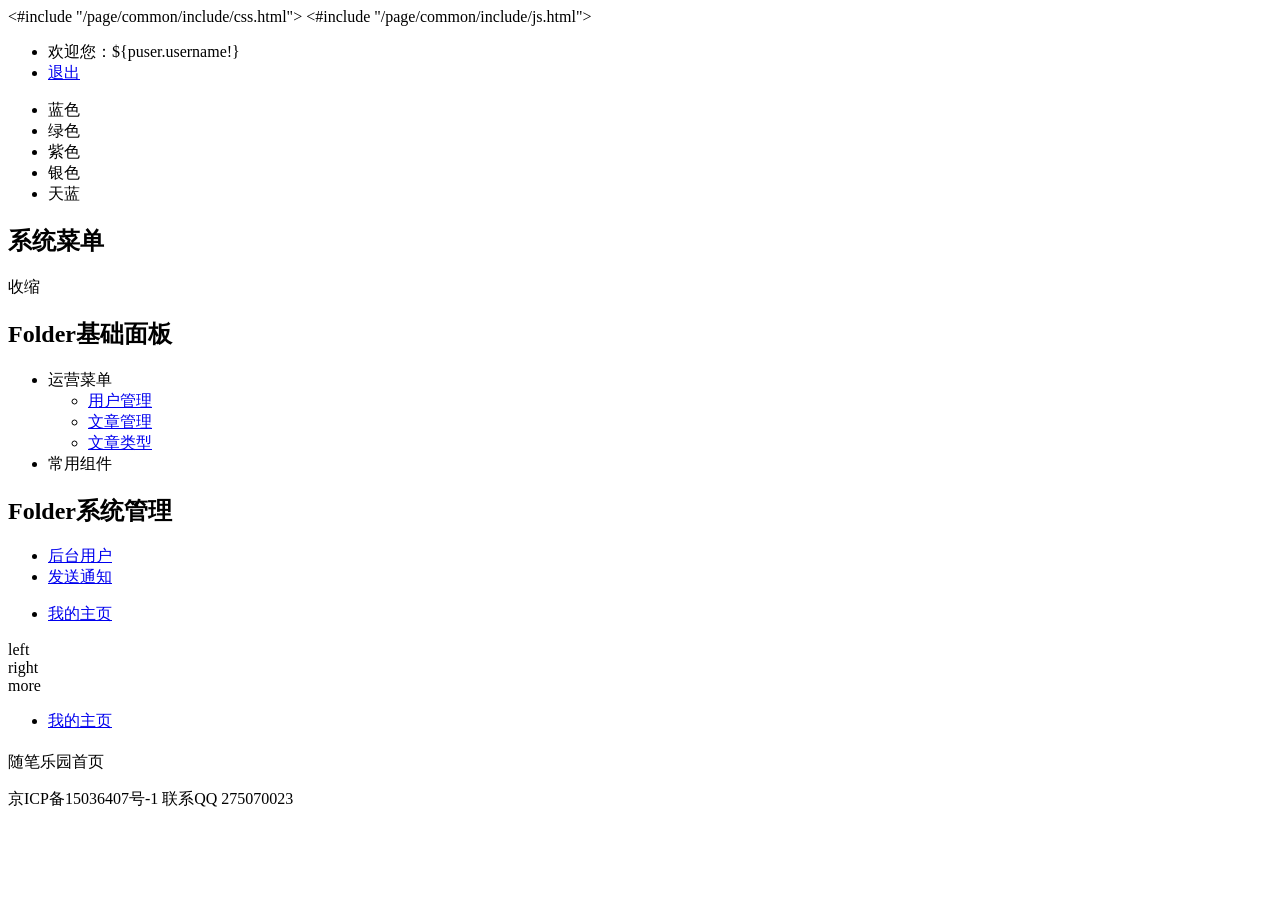
<file: hecj-blog/hecj-blog-admin/src/main/webapp/index.html>
<!DOCTYPE html PUBLIC "-//W3C//DTD XHTML 1.0 Transitional//EN" "http://www.w3.org/TR/xhtml1/DTD/xhtml1-transitional.dtd">
<html xmlns="http://www.w3.org/1999/xhtml">
<head>
<meta http-equiv="Content-Type" content="text/html; charset=utf-8" />
<title>随笔乐园管理系统</title>

<#include "/page/common/include/css.html">
<#include "/page/common/include/js.html">
<script type="text/javascript">
	$(function() {
		DWZ.init("dwz.frag.xml", {
			//loginUrl:"login_dialog.html", loginTitle:"登录",	// 弹出登录对话框
			loginUrl : "login.html", // 跳到登录页面
			statusCode : {
				ok : 200,
				error : 300,
				timeout : 301
			}, //【可选】
			pageInfo : {
				pageNum : "pageNumber",
				numPerPage : "pageSize",
				orderField : "orderField",
				orderDirection : "orderDirection"
			}, //【可选】
			debug : false, // 调试模式 【true|false】
			callback : function() {
				initEnv();
				$("#themeList").theme({
					themeBase : "/dwz/themes"
				}); // themeBase 相对于index页面的主题base路径
			}
		});
	});
	
</script>
</head>

<body scroll="no">
	<div id="layout">
		<div id="header">
			<div class="headerNav">
				<!-- 
				<a class="logo" href="#">标志</a>
				--> 
				<ul class="nav">
					<!--
					<li id="switchEnvBox"><a href="javascript:">（<span>北京</span>）切换城市</a>
						<ul>
							<li><a href="sidebar_1.html">北京</a></li>
							<li><a href="sidebar_2.html">上海</a></li>
						</ul>
					</li>
					-->
					<li><a>欢迎您：${puser.username!}</a></li>
					<li><a href="/logout">退出</a></li>
				</ul>
				
				<ul class="themeList" id="themeList">
					<li theme="default"><div class="selected">蓝色</div></li>
					<li theme="green"><div>绿色</div></li>
					<li theme="purple"><div>紫色</div></li>
					<li theme="silver"><div>银色</div></li>
					<li theme="azure"><div>天蓝</div></li>
				</ul>
			</div>

			<!-- navMenu -->

		</div>

		<div id="leftside">
			<div id="sidebar_s">
				<div class="collapse">
					<div class="toggleCollapse">
						<div></div>
					</div>
				</div>
			</div>
			<div id="sidebar">
				<div class="toggleCollapse">
					<h2>系统菜单</h2>
					<div>收缩</div>
				</div>

				<div class="accordion" fillSpace="sidebar">
					<div class="accordionHeader">
						<h2>
							<span>Folder</span>基础面板
						</h2>
					</div>
					<div class="accordionContent">
						<ul class="tree treeFolder">
							<li>
								<a>运营菜单</a>
								<ul>
									<li><a href="/user/manager" target="navTab" rel="/user/manager">用户管理</a></li>
									<li><a href="/article/manager" target="navTab" rel="/article/manager" >文章管理</a></li>
									<li><a href="/article/articleTypeManager" target="navTab" rel="/article/articleTypeManager" >文章类型</a></li>
								</ul>
							</li>

							<li><a>常用组件</a>
								<ul>
									<!-- <li><a href="#" target="navTab" rel="w_panel">面板</a></li>-->
								</ul>
							</li>
						</ul>
					</div>
					
					<div class="accordionHeader">
						<h2><span>Folder</span>系统管理</h2>
					</div>
					<div class="accordionContent">
						<ul class="tree treeFolder">
							<li><a href="/puser/manager" target="navTab" rel="/puser/manager">后台用户</a></li>
							<li><a href="/systemNotice/toSendNotice" target="navTab" rel="/systemNotice/toSendNotice">发送通知</a></li>
						</ul>
					</div>
				</div>
			</div>
		</div>
		
		<div id="container">
			<div id="navTab" class="tabsPage">
				<div class="tabsPageHeader">
					<div class="tabsPageHeaderContent">
						<!-- 显示左右控制时添加 class="tabsPageHeaderMargin" -->
						<ul class="navTab-tab tabsPageHeaderMargin">
							<li tabid="main" class="main"><a href="javascript:;"><span><span
										class="home_icon">我的主页</span>
								</span>
							</a>
							</li>
						</ul>
					</div>
					<div class="tabsLeft">left</div>
					<!-- 禁用只需要添加一个样式 class="tabsLeft tabsLeftDisabled" -->
					<div class="tabsRight">right</div>
					<!-- 禁用只需要添加一个样式 class="tabsRight tabsRightDisabled" -->
					<div class="tabsMore">more</div>
				</div>
				<ul class="tabsMoreList">
					<li><a href="javascript:;">我的主页</a>
					</li>
				</ul>
				<div class="navTab-panel tabsPageContent layoutBox">
					<div class="page unitBox">
						<div class="accountInfo">
							<div class="alertInfo">
								<h2>
								</h2>
							</div>
							<div class="right">
								
							</div>
							<p>
								<span>随笔乐园首页</span>
							</p>
						</div>
						<div class="pageFormContent" layoutH="80"
							style="margin-right:230px">
						</div>
					</div>

				</div>
			</div>
		</div>

	</div>

	<div id="footer">
		 京ICP备15036407号-1  联系QQ 275070023
	</div>
</body>
</html>
</file>
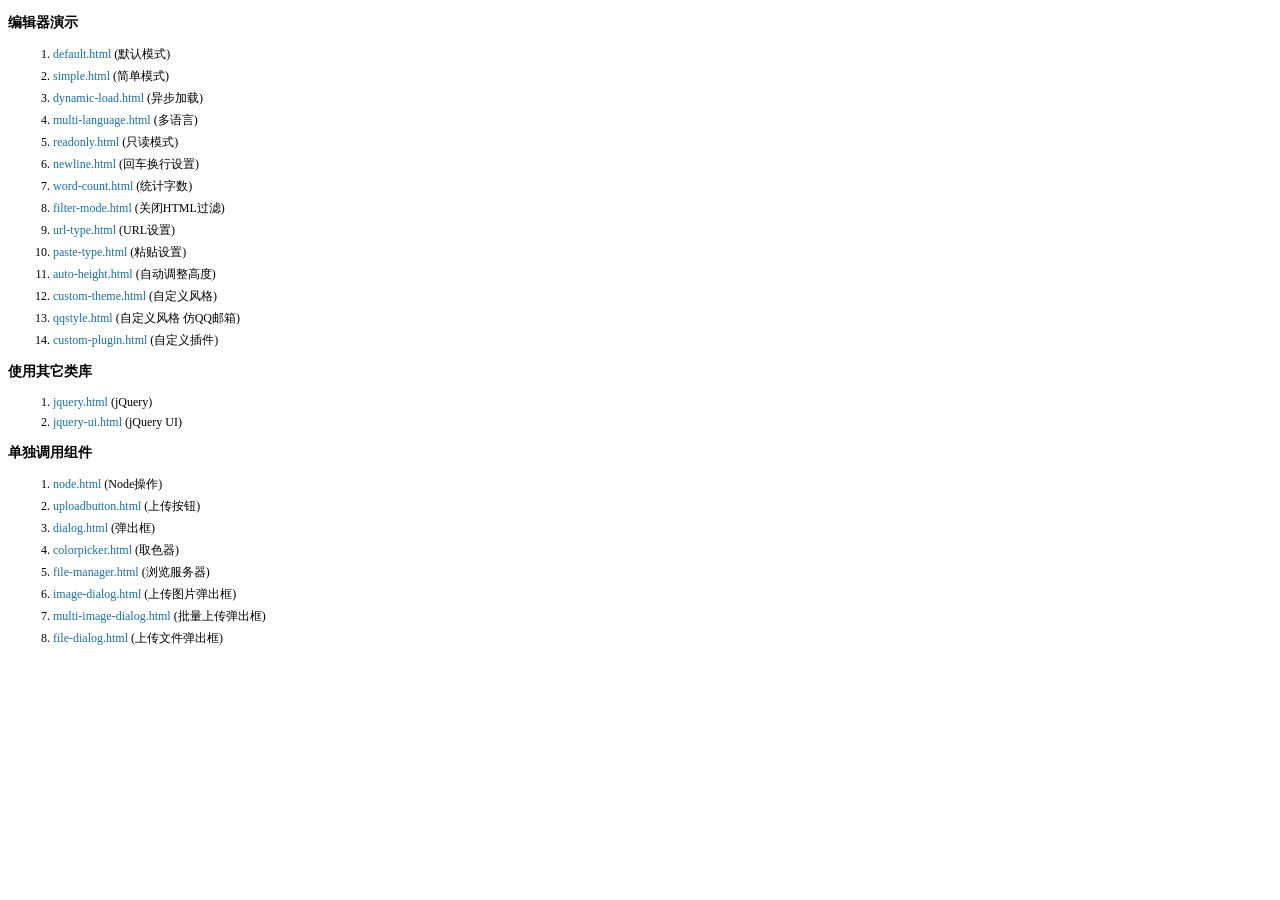
<file: hecj-blog/hecj-blog-front/src/main/webapp/js/kindeditor-4.1.10/examples/index.html>
<!doctype html>
<html>
	<head>
		<meta charset="utf-8" />
		<title>KindEditor Examples</title>
		<style>
			body {
				font-size: 12px;
				font-family: Tahoma, Simsun;
			}
			h3 {
				font-size: 14px;
			}
			a {
				color: #1870a9;
				text-decoration: none;
			}
			a:hover {
				color: #BC2A4D;
			}
			li {
				margin: 5px;
			}
		</style>
	</head>
	<body>
		<h3>编辑器演示</h3>
		<ol>
			<li><a href="default.html" target="_blank">default.html</a> (默认模式)</li>
			<li><a href="simple.html" target="_blank">simple.html</a> (简单模式)</li>
			<li><a href="dynamic-load.html" target="_blank">dynamic-load.html</a> (异步加载)</li>
			<li><a href="multi-language.html" target="_blank">multi-language.html</a> (多语言)</li>
			<li><a href="readonly.html" target="_blank">readonly.html</a> (只读模式)</li>
			<li><a href="newline.html" target="_blank">newline.html</a> (回车换行设置)</li>
			<li><a href="word-count.html" target="_blank">word-count.html</a> (统计字数)</li>
			<li><a href="filter-mode.html" target="_blank">filter-mode.html</a> (关闭HTML过滤)</li>
			<li><a href="url-type.html" target="_blank">url-type.html</a> (URL设置)</li>
			<li><a href="paste-type.html" target="_blank">paste-type.html</a> (粘贴设置)</li>
			<li><a href="auto-height.html" target="_blank">auto-height.html</a> (自动调整高度)</li>
			<li><a href="custom-theme.html" target="_blank">custom-theme.html</a> (自定义风格)</li>
			<li><a href="qqstyle.html" target="_blank">qqstyle.html</a> (自定义风格 仿QQ邮箱)</li>
			<li><a href="custom-plugin.html" target="_blank">custom-plugin.html</a> (自定义插件)</li>
		</ol>
		<h3>使用其它类库</h3>
		<ol>
			<li><a href="jquery.html" target="_blank">jquery.html</a> (jQuery)</li>
			<li><a href="jquery-ui.html" target="_blank">jquery-ui.html</a> (jQuery UI)</li>
		</ol>
		<h3>单独调用组件</h3>
		<ol>
			<li><a href="node.html" target="_blank">node.html</a> (Node操作)</li>
			<li><a href="uploadbutton.html" target="_blank">uploadbutton.html</a> (上传按钮)</li>
			<li><a href="dialog.html" target="_blank">dialog.html</a> (弹出框)</li>
			<li><a href="colorpicker.html" target="_blank">colorpicker.html</a> (取色器)</li>
			<li><a href="file-manager.html" target="_blank">file-manager.html</a> (浏览服务器)</li>
			<li><a href="image-dialog.html" target="_blank">image-dialog.html</a> (上传图片弹出框)</li>
			<li><a href="multi-image-dialog.html" target="_blank">multi-image-dialog.html</a> (批量上传弹出框)</li>
			<li><a href="file-dialog.html" target="_blank">file-dialog.html</a> (上传文件弹出框)</li>
		</ol>
	</body>
</html>
</file>
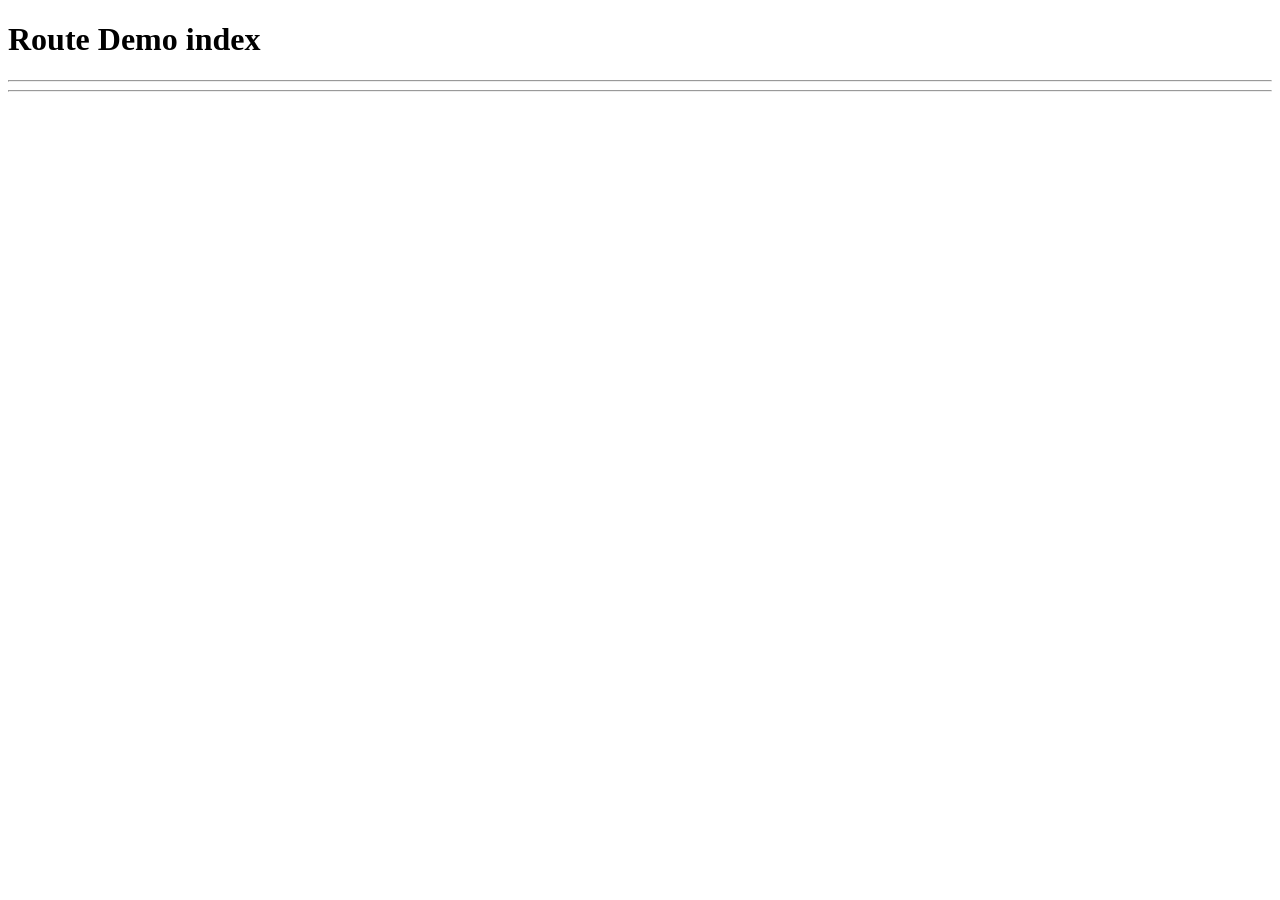
<file: hecj-sysconfig/hecj-sysconfig-web/src/main/webapp/angular/index2.html>
<!DOCTYPE html >
<html ng-app="routeApp">
<head>
<meta charset="UTF-8">
<title>angularJS</title>
<script type="text/javascript" src="http://static.hecj.top/public/common/angular/angular-1.3.9/angular.js"></script>
<script type="text/javascript" src="http://static.hecj.top/public/common/angular/angular-1.3.9/angular-route.js"></script>
<script type="text/javascript" src="app.js"></script>
</head>
<body >
<h1>Route Demo index</h1>
<hr>  
<div ng-view></div> 
<hr>  
<div ng-view></div> 
</body>	
</html>
</file>
